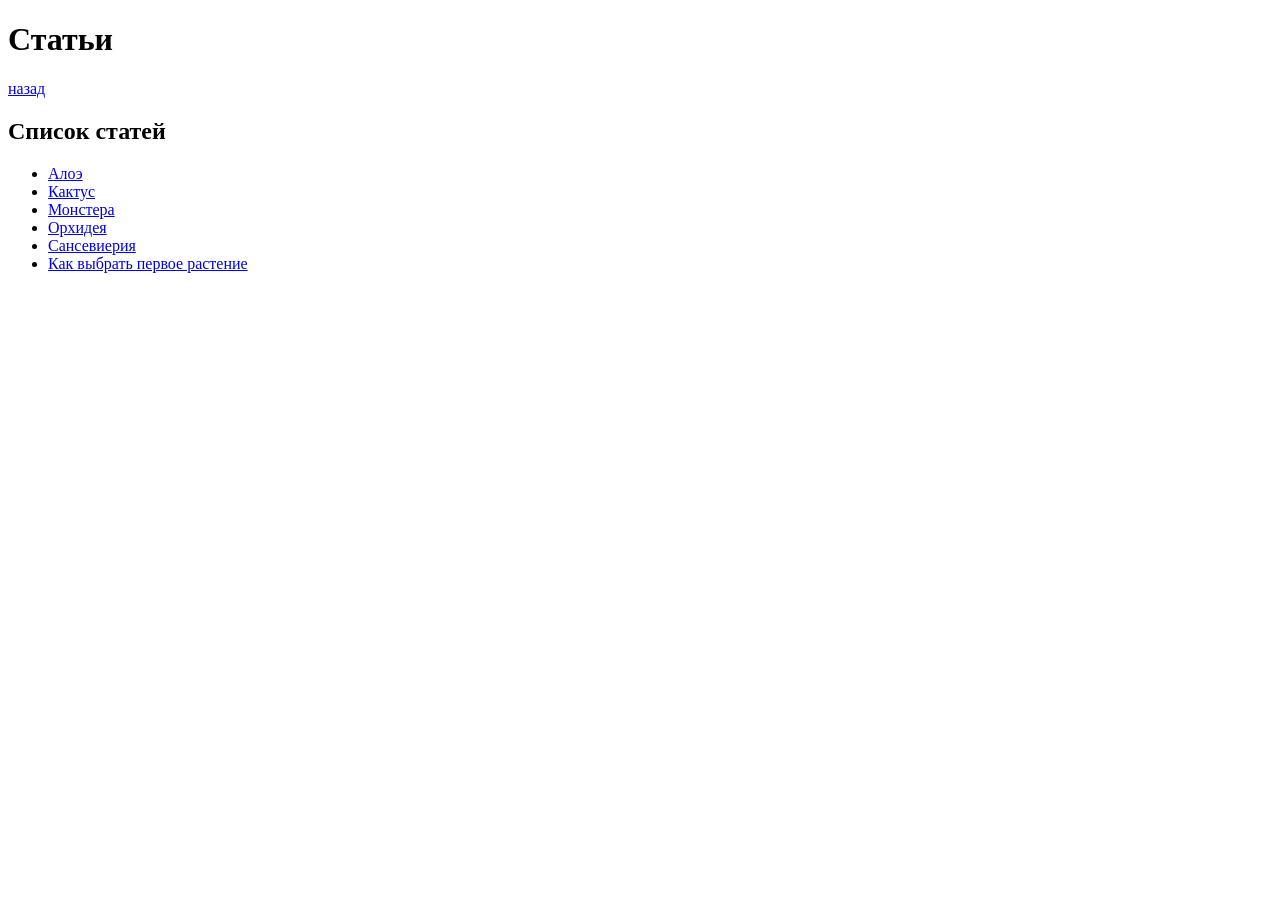
<file: src/pages/articles.html>
<!doctype html>
<html lang="ru">
  <head>
    <meta charset="UTF-8" />
    <meta name="viewport" content="width=device-width, initial-scale=1.0" />
    <title>Статьи</title>
  </head>
  <body>
    <h1>Статьи</h1>
    <a href="../index.html">назад</a>

    <h2>Список статей</h2>
    <ul>
      <li><a href="articles/aloe.html">Алоэ</a></li>
      <li><a href="articles/cactus.html">Кактус</a></li>
      <li><a href="articles/monstera.html">Монстера</a></li>
      <li><a href="articles/orchidea.html">Орхидея</a></li>
      <li><a href="articles/sansevieria.html">Сансевиерия</a></li>
      <li>
        <a href="articles/how-to-choose-first-plant.html"
          >Как выбрать первое растение</a
        >
      </li>
    </ul>
  </body>
</html>
</file>
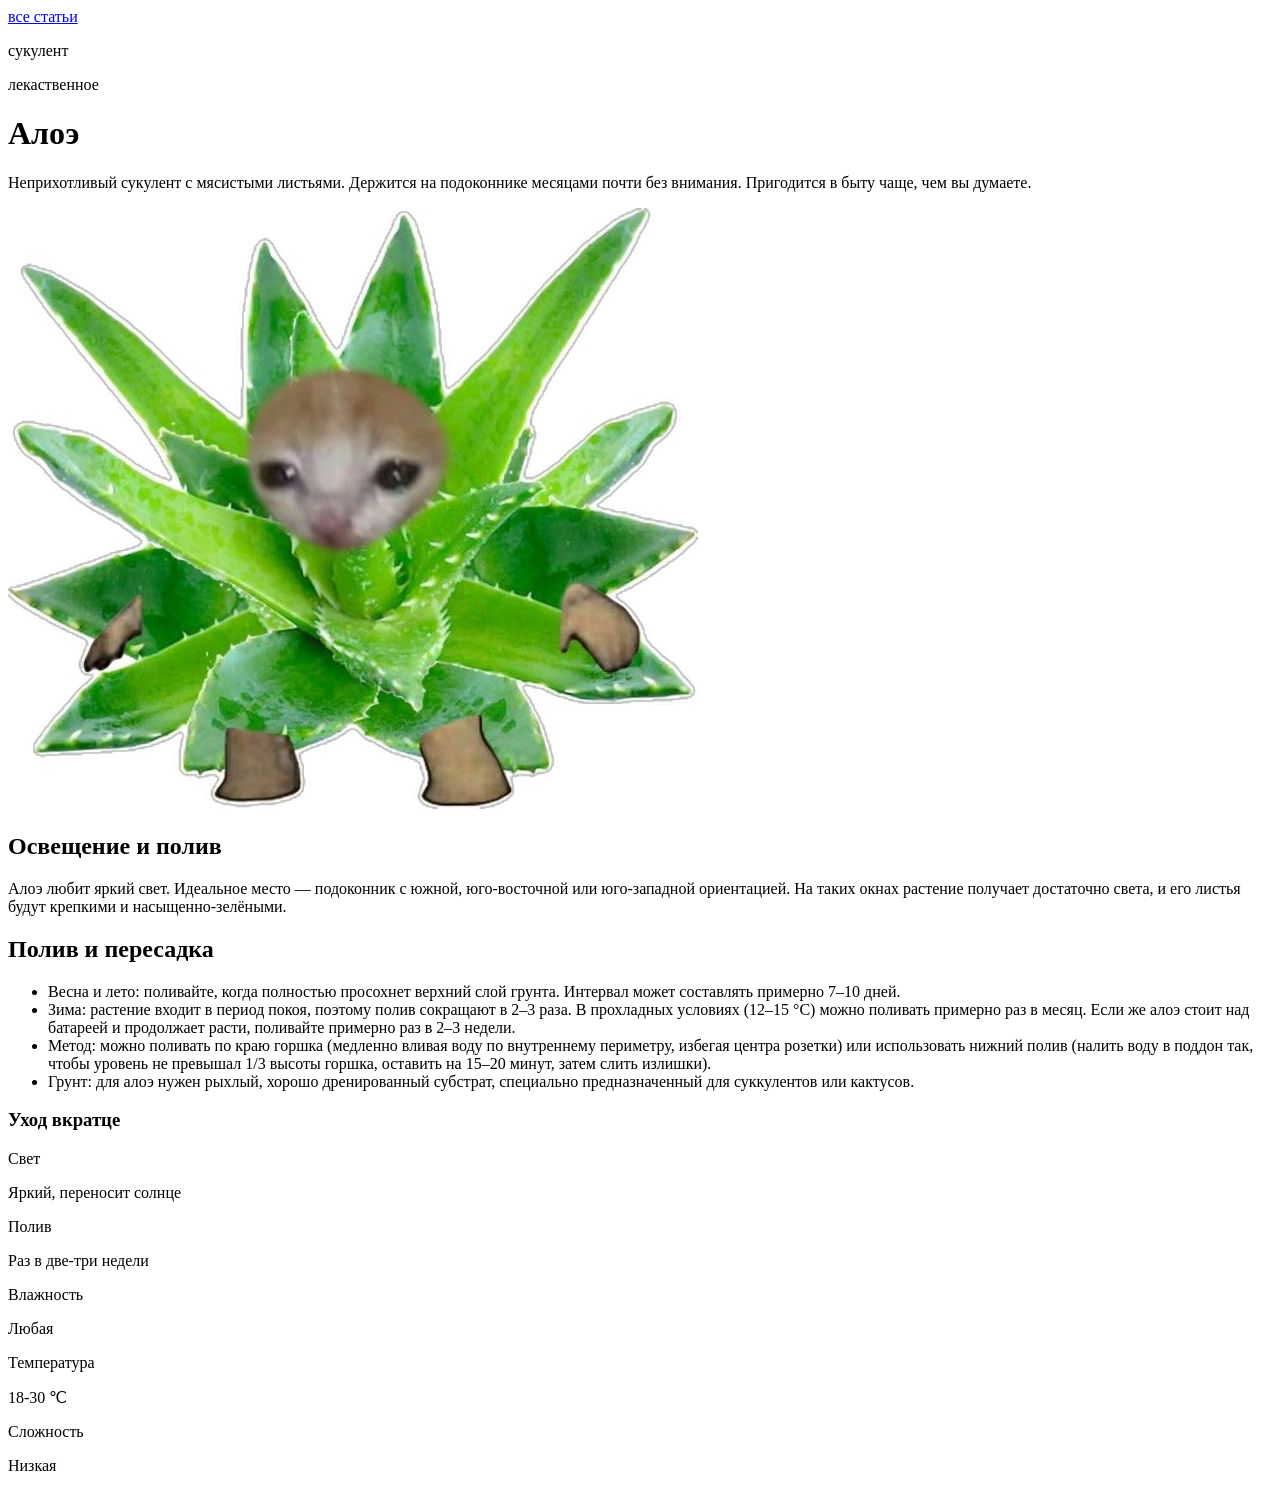
<file: src/pages/articles/aloe.html>
<!doctype html>
<html lang="ru">
  <head>
    <meta charset="UTF-8" />
    <meta name="viewport" content="width=device-width, initial-scale=1.0" />
    <title>Алоэ</title>
  </head>
  <body class="article">
    <header class="article_header">
      <a href="../articles.html" class="backLink">все статьи</a>

      <div class="article_tags">
        <p class="article_tag">сукулент</p>
        <p class="article_tag">лекаственное</p>
      </div>
      <h1 class="article_title">Алоэ</h1>
      <p class="article_lead">
        Неприхотливый сукулент с мясистыми листьями. Держится на подоконнике
        месяцами почти без внимания. Пригодится в быту чаще, чем вы думаете.
      </p>
    </header>

    <main class="article_main">
      <article class="article_content">
        <img class="aloe_img" src="../../images/aloe.jpg" alt="" />

        <h2 class="article_content-header">Освещение и полив</h2>
        <p class="article_content-text">
          Алоэ любит яркий свет. Идеальное место — подоконник с южной,
          юго-восточной или юго-западной ориентацией. На таких окнах растение
          получает достаточно света, и его листья будут крепкими и
          насыщенно-зелёными.
        </p>

        <h2 class="article_content-header">Полив и пересадка</h2>
        <ul class="article_content-list">
          <li>
            Весна и лето: поливайте, когда полностью просохнет верхний слой
            грунта. Интервал может составлять примерно 7–10 дней.
          </li>
          <li>
            Зима: растение входит в период покоя, поэтому полив сокращают в 2–3
            раза. В прохладных условиях (12–15 °C) можно поливать примерно раз в
            месяц. Если же алоэ стоит над батареей и продолжает расти, поливайте
            примерно раз в 2–3 недели.
          </li>
          <li>
            Метод: можно поливать по краю горшка (медленно вливая воду по
            внутреннему периметру, избегая центра розетки) или использовать
            нижний полив (налить воду в поддон так, чтобы уровень не превышал
            1/3 высоты горшка, оставить на 15–20 минут, затем слить излишки).
          </li>
          <li>
            Грунт: для алоэ нужен рыхлый, хорошо дренированный субстрат,
            специально предназначенный для суккулентов или кактусов.
          </li>
        </ul>
      </article>

      <aside class="article_info">
        <h3 class="article_info-title">Уход вкратце</h3>

        <div class="article_info-wrapper">
          <div class="article_info-stroke">
            <p>Свет</p>
            <p>Яркий, переносит солнце</p>
          </div>
          <div class="article_info-stroke">
            <p>Полив</p>
            <p>Раз в две-три недели</p>
          </div>
          <div class="article_info-stroke">
            <p>Влажность</p>
            <p>Любая</p>
          </div>
          <div class="article_info-stroke">
            <p>Температура</p>
            <p>18-30&nbsp;℃</p>
          </div>
          <div class="article_info-stroke">
            <p>Сложность</p>
            <p>Низкая</p>
          </div>
        </div>
      </aside>
    </main>
  </body>
</html>
</file>
